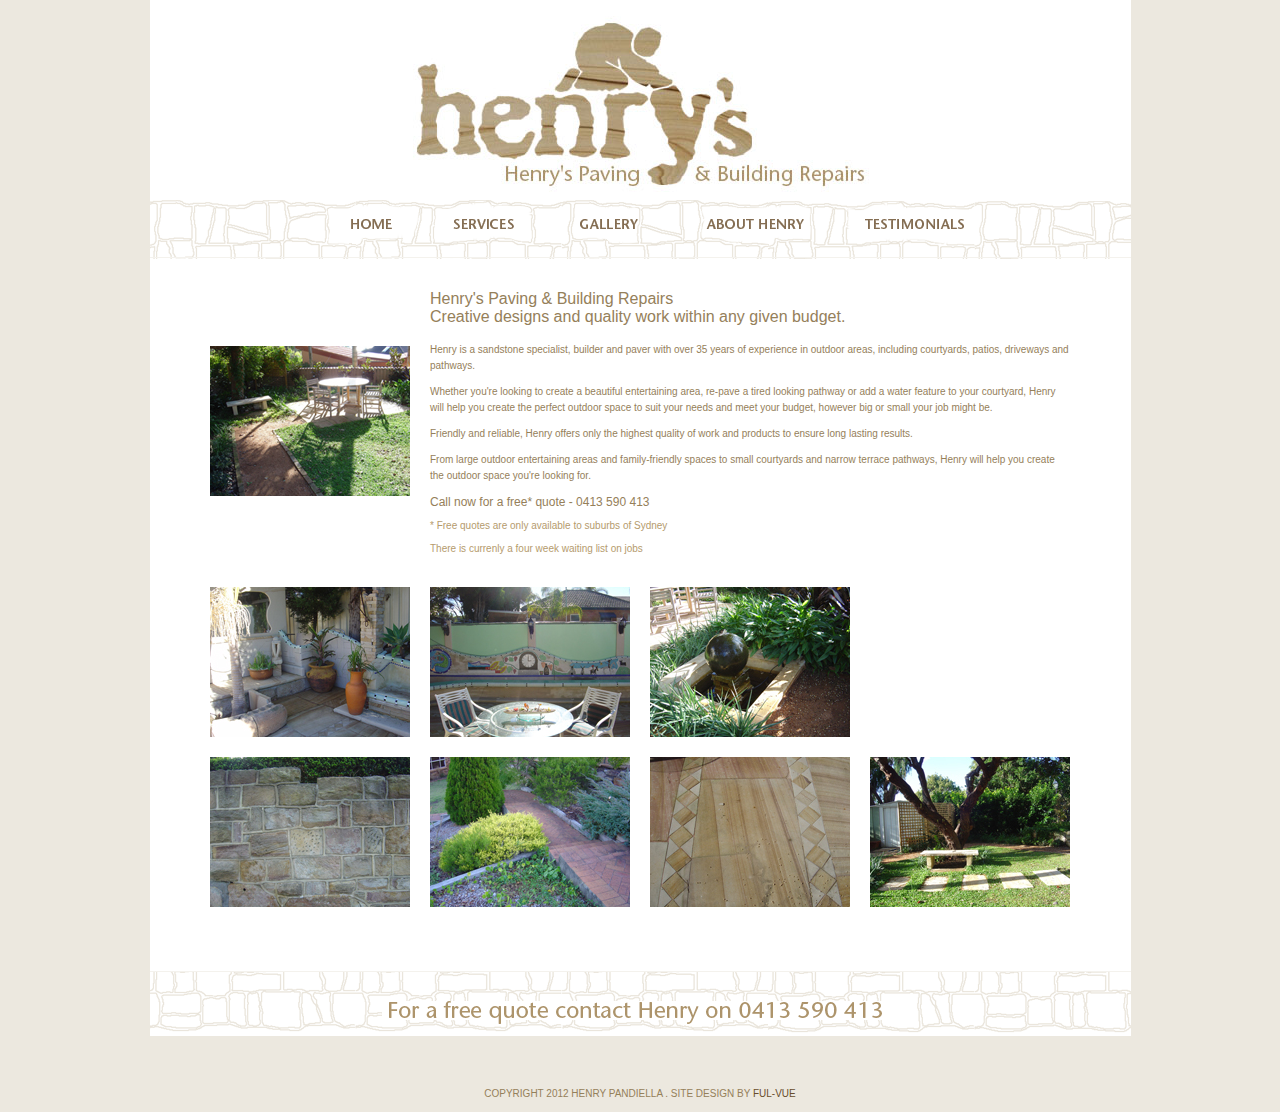
<file: index.html>
<!DOCTYPE HTML PUBLIC "-//W3C//DTD HTML 4.01 Transitional//EN"
"http://www.w3.org/TR/html4/loose.dtd">
<html>
<title>henrys paving specialises in sandstone landscaping, paving  and building repairs</title>
<meta http-equiv="Content-Type" content="text/html; charset=iso-8859-1">
<script language="JavaScript" type="text/JavaScript">
<!--
function MM_preloadImages() {
  var d=document; if(d.images){ if(!d.MM_p) d.MM_p=new Array();
    var i,j=d.MM_p.length,a=MM_preloadImages.arguments; for(i=0; i<a.length; i++)
    if (a[i].indexOf("#")!=0){ d.MM_p[j]=new Image; d.MM_p[j++].src=a[i];}}
}

function MM_swapImgRestore() {
  var i,x,a=document.MM_sr; for(i=0;a&&i<a.length&&(x=a[i])&&x.oSrc;i++) x.src=x.oSrc;
}

function MM_findObj(n, d) {
  var p,i,x;  if(!d) d=document; if((p=n.indexOf("?"))>0&&parent.frames.length) {
    d=parent.frames[n.substring(p+1)].document; n=n.substring(0,p);}
  if(!(x=d[n])&&d.all) x=d.all[n]; for (i=0;!x&&i<d.forms.length;i++) x=d.forms[i][n];
  for(i=0;!x&&d.layers&&i<d.layers.length;i++) x=MM_findObj(n,d.layers[i].document);
  if(!x && d.getElementById) x=d.getElementById(n); return x;
}

function MM_swapImage() {
  var i,j=0,x,a=MM_swapImage.arguments; document.MM_sr=new Array; for(i=0;i<(a.length-2);i+=3)
   if ((x=MM_findObj(a[i]))!=null){document.MM_sr[j++]=x; if(!x.oSrc) x.oSrc=x.src; x.src=a[i+2];}
}
//-->
</script>
<style type="text/css">
<!--
body {
	margin-left: 0px;
	margin-top: 0px;
	margin-right: 0px;
	margin-bottom: 0px;
	background-color: #ECE8DF;
}
-->
</style>
<link href="/henrys.css" rel="stylesheet" type="text/css">
</head>

<body onload="MM_preloadImages('/images/n_home_on.gif','/images/n_services_on.gif','/images/n_gallery_on.gif','/images/n_about_on.gif','/images/n_testim_on.gif')">

<table width="981" border="0" align="center" cellpadding="0" cellspacing="0">
  <tr>
    <td bgcolor="#FFFFFF"><div align="center"><img src="/images/logo.jpg" alt="henrys paving and building repairs" width="486" height="193"></div></td>
  </tr>
  <tr>
    <td><table width="889" border="0" cellspacing="0" cellpadding="0">
      <tr>
        <td width="165"><img src="/images/n_1.gif" width="165" height="71"></td>
        <td width="113"><a href="index.html" onmouseover="MM_swapImage('home','','/images/n_home_on.gif',1)" onmouseout="MM_swapImgRestore()"><img src="/images/n_home.gif" alt="home" name="home" width="113" height="71" border="0" id="home"></a></td>
        <td width="135"><a href="services.html" onmouseover="MM_swapImage('services','','/images/n_services_on.gif',1)" onmouseout="MM_swapImgRestore()"><img src="/images/n_services.gif" alt="services" name="services" width="135" height="71" border="0" id="services"></a></td>
        <td width="105"><a href="gallery.html" onmouseover="MM_swapImage('gallery','','/images/n_gallery_on.gif',1)" onmouseout="MM_swapImgRestore()"><img src="/images/n_gallery.gif" alt="gallery" name="gallery" width="105" height="71" border="0" id="gallery"></a></td>
        <td width="165"><a href="about.html" onmouseover="MM_swapImage('about','','/images/n_about_on.gif',1)" onmouseout="MM_swapImgRestore()"><img src="/images/n_about.gif" alt="about Henry" name="about" width="165" height="71" border="0" id="about"></a></td>
        <td width="80"><a href="testimonials.html" onmouseover="MM_swapImage('testimonials','','/images/n_testim_on.gif',1)" onmouseout="MM_swapImgRestore()"><img src="/images/n_testimon.gif" alt="testimonials" name="testimonials" width="167" height="71" border="0" id="testimonials"></a></td>
        <td width="80"><img src="/images/n_end.gif" width="131" height="71"></td>
      </tr>
    </table></td>
  </tr>
  <tr>
    <td valign="top" bgcolor="#FFFFFF"><table width="880" border="0" align="center" cellpadding="10" cellspacing="0">
      <tr>
        <td width="200" height="170"><img src="/gallery/DSC02441_sml.jpg" width="200" height="150"></td>
        <td colspan="3" align="left" valign="top"><p class="title">Henry's Paving &amp; Building Repairs<br>
          Creative designs and quality work within any given budget. </p>
          <p class="text">Henry is a sandstone specialist, builder and paver with over 35 years of experience in outdoor areas, including courtyards, patios, driveways and pathways.</p>
          <p class="text">Whether you're looking to  create a beautiful  entertaining area, re-pave a tired looking pathway or add a water feature to your courtyard,  Henry will help you create the perfect outdoor space to suit your needs and meet your budget,  however big or small your job might be. </p>
          <p class="text">Friendly and reliable, Henry offers only the highest quality of work and products to ensure long lasting results.</p>
          <p class="text">From large outdoor entertaining areas and family-friendly spaces to small courtyards and narrow terrace pathways, Henry will help you create the outdoor space you're looking for. </p>
          <p class="text"><span class="subtitle">Call  now for a free* quote - 0413 590 413 </span><br>
          </p>
          <p class="minitext">* Free quotes are only available to suburbs of Sydney </p>
          <p class="text"><span class="minitext">There is currenly a four week waiting list on jobs </span><br>
          </p></td>
        </tr>
      <tr>
        <td><img src="/gallery/DSC02479_sml.jpg" width="200" height="150"></td>
        <td width="200"><img src="/gallery/DSC02475_sml.jpg" width="200" height="150"></td>
        <td width="200"><img src="/gallery/DSC02445_sml.jpg" width="200" height="150"></td>
        <td width="200">&nbsp;</td>
      </tr>
      <tr>
        <td><img src="/gallery/wall_sml.jpg" width="200" height="150"></td>
        <td><img src="/gallery/DSC02463_sml.jpg" width="200" height="150"></td>
        <td><img src="/gallery/DSC02484_sml.jpg" width="200" height="150"></td>
        <td><img src="/gallery/DSC02443_sml.jpg" width="200" height="150"></td>
      </tr>
    </table>
      <p>&nbsp;</p></td>
  </tr>
  <tr>
    <td><img src="/images/footer.gif" alt="for a free quote contact henry 0413 590 413" width="981" height="69"></td>
  </tr>
  <tr>
    <td><p>&nbsp;</p>
    <p align="center" class="text">COPYRIGHT 2012 HENRY PANDIELLA . SITE DESIGN BY <a href="http://www.ful-vue.com.au/" target="_blank">FUL-VUE </a></p></td>
  </tr>
</table>
</body>
</html>
</file>
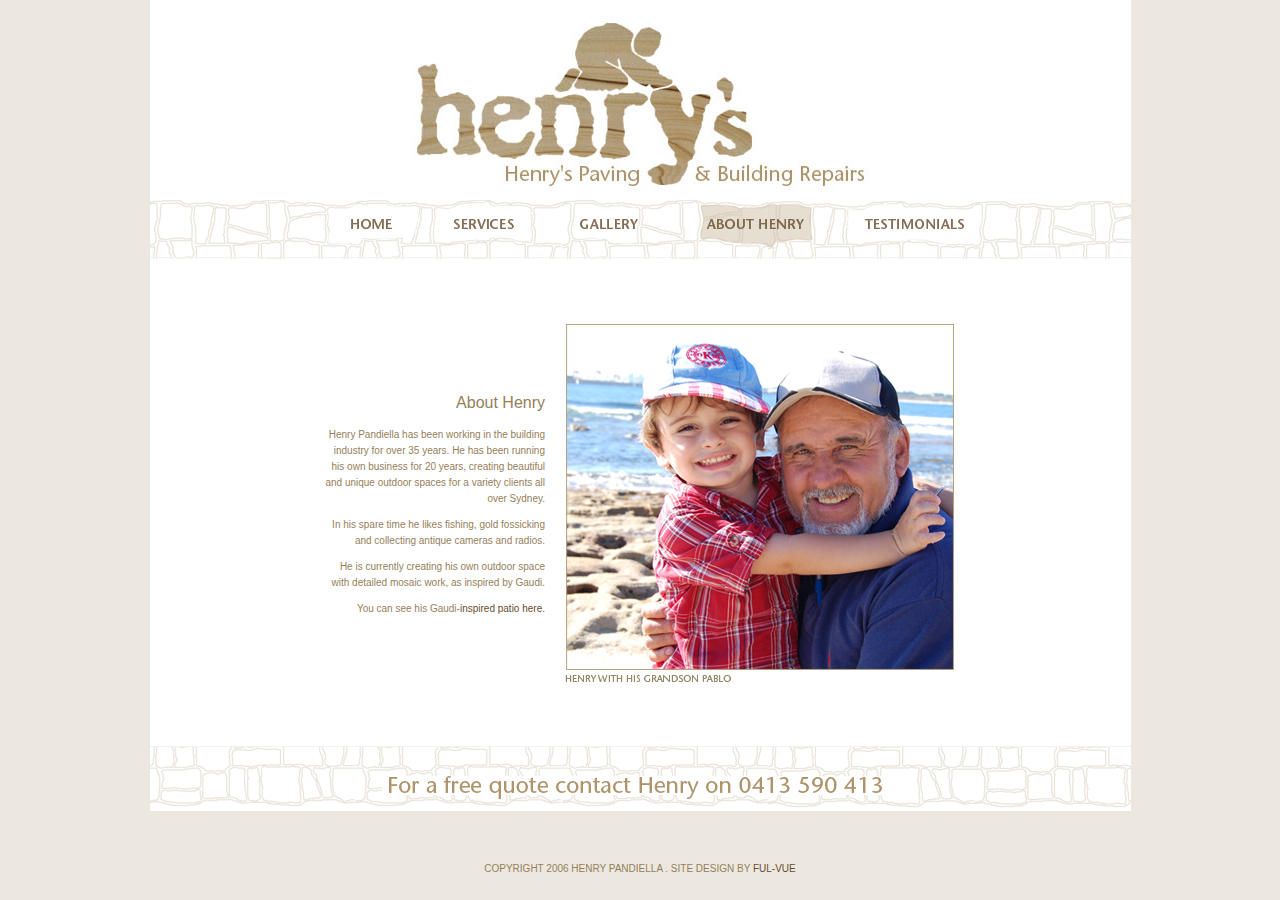
<file: about.html>
<!DOCTYPE HTML PUBLIC "-//W3C//DTD HTML 4.01 Transitional//EN"
"http://www.w3.org/TR/html4/loose.dtd">
<html>
<head>
<title>henrys paving specialises in sandstone landscaping and building repairs</title>
<meta http-equiv="Content-Type" content="text/html; charset=iso-8859-1">
<script language="JavaScript" type="text/JavaScript">
<!--
function MM_preloadImages() { //v3.0
  var d=document; if(d.images){ if(!d.MM_p) d.MM_p=new Array();
    var i,j=d.MM_p.length,a=MM_preloadImages.arguments; for(i=0; i<a.length; i++)
    if (a[i].indexOf("#")!=0){ d.MM_p[j]=new Image; d.MM_p[j++].src=a[i];}}
}

function MM_swapImgRestore() { //v3.0
  var i,x,a=document.MM_sr; for(i=0;a&&i<a.length&&(x=a[i])&&x.oSrc;i++) x.src=x.oSrc;
}

function MM_findObj(n, d) { //v4.01
  var p,i,x;  if(!d) d=document; if((p=n.indexOf("?"))>0&&parent.frames.length) {
    d=parent.frames[n.substring(p+1)].document; n=n.substring(0,p);}
  if(!(x=d[n])&&d.all) x=d.all[n]; for (i=0;!x&&i<d.forms.length;i++) x=d.forms[i][n];
  for(i=0;!x&&d.layers&&i<d.layers.length;i++) x=MM_findObj(n,d.layers[i].document);
  if(!x && d.getElementById) x=d.getElementById(n); return x;
}

function MM_swapImage() { //v3.0
  var i,j=0,x,a=MM_swapImage.arguments; document.MM_sr=new Array; for(i=0;i<(a.length-2);i+=3)
   if ((x=MM_findObj(a[i]))!=null){document.MM_sr[j++]=x; if(!x.oSrc) x.oSrc=x.src; x.src=a[i+2];}
}
//-->
</script>
<style type="text/css">
<!--
body {
	margin-left: 0px;
	margin-top: 0px;
	margin-right: 0px;
	margin-bottom: 0px;
	background-color: #ECE8DF;
}
-->
</style>
<link href="henrys.css" rel="stylesheet" type="text/css">
</head>

<body onLoad="MM_preloadImages('images/n_home_on.gif','images/n_services_on.gif','images/n_gallery_on.gif','images/n_about_on.gif','images/n_testim_on.gif')">
<table width="981" border="0" align="center" cellpadding="0" cellspacing="0">
  <tr>
    <td bgcolor="#FFFFFF"><div align="center"><img src="images/logo.jpg" alt="henrys paving and building repairs" width="486" height="193"></div></td>
  </tr>
  <tr>
    <td><table width="889" border="0" cellspacing="0" cellpadding="0">
      <tr>
        <td width="165"><img src="images/n_1.gif" width="165" height="71"></td>
        <td width="113"><a href="index.html" onMouseOver="MM_swapImage('home','','images/n_home_on.gif',1)" onMouseOut="MM_swapImgRestore()"><img src="images/n_home.gif" alt="home" name="home" width="113" height="71" border="0" id="home"></a></td>
        <td width="135"><a href="services.html" onMouseOver="MM_swapImage('services','','images/n_services_on.gif',1)" onMouseOut="MM_swapImgRestore()"><img src="images/n_services.gif" alt="services" name="services" width="135" height="71" border="0" id="services"></a></td>
        <td width="105"><a href="gallery.html" onMouseOver="MM_swapImage('gallery','','images/n_gallery_on.gif',1)" onMouseOut="MM_swapImgRestore()"><img src="images/n_gallery.gif" alt="gallery" name="gallery" width="105" height="71" border="0" id="gallery"></a></td>
        <td width="165"><a href="about.html" onMouseOver="MM_swapImage('about','','images/n_about_on.gif',1)" onMouseOut="MM_swapImgRestore()"><img src="images/n_about_on.gif" alt="about Henry" name="about" width="165" height="71" border="0" id="about"></a></td>
        <td width="80"><a href="testimonials.html" onMouseOver="MM_swapImage('testimonials','','images/n_testim_on.gif',1)" onMouseOut="MM_swapImgRestore()"><img src="images/n_testimon.gif" alt="testimonials" name="testimonials" width="167" height="71" border="0" id="testimonials"></a></td>
        <td width="80"><img src="images/n_end.gif" width="131" height="71"></td>
      </tr>
    </table></td>
  </tr>
  <tr>
    <td valign="top" bgcolor="#FFFFFF"><p>&nbsp;</p>      <table width="650" border="0" align="center" cellpadding="10" cellspacing="0">
      <tr>
        <td width="220" class="text"> <div align="right">
          <p class="title">About Henry</p>
          <p>Henry Pandiella has been working in the building industry for over 35 years. He has been running his own business for 20 years, creating beautiful and unique outdoor spaces for a variety clients all over Sydney. </p>
          <p>In his spare time he likes fishing, gold fossicking and collecting antique cameras and radios.</p>
          <p>He is currently creating his own outdoor space with detailed mosaic work, as inspired by Gaudi. </p>
          <p>You can see his Gaudi-<a href="gallery.html">inspired patio here. </a></p>
        </div></td>
        <td><img src="images/henry.jpg" alt="photo of Henry with his grandson Pablo" width="389" height="358"></td>
      </tr>
    </table>        <p>&nbsp;</p></td>
  </tr>
  <tr>
    <td><img src="images/footer.gif" alt="for a free quote contact henry 0413 590 413" width="981" height="69"></td>
  </tr>
  <tr>
    <td><div align="center">
      <p>&nbsp;</p>
      <p><span class="text">COPYRIGHT 2006 HENRY PANDIELLA . SITE DESIGN BY <a href="http://www.ful-vue.com.au" target="_blank"></a></span><a href="http://www.ful-vue.com.au" target="_blank">FUL-VUE </a></p>
    </div></td>
  </tr>
</table>
</body>
</html>
</file>
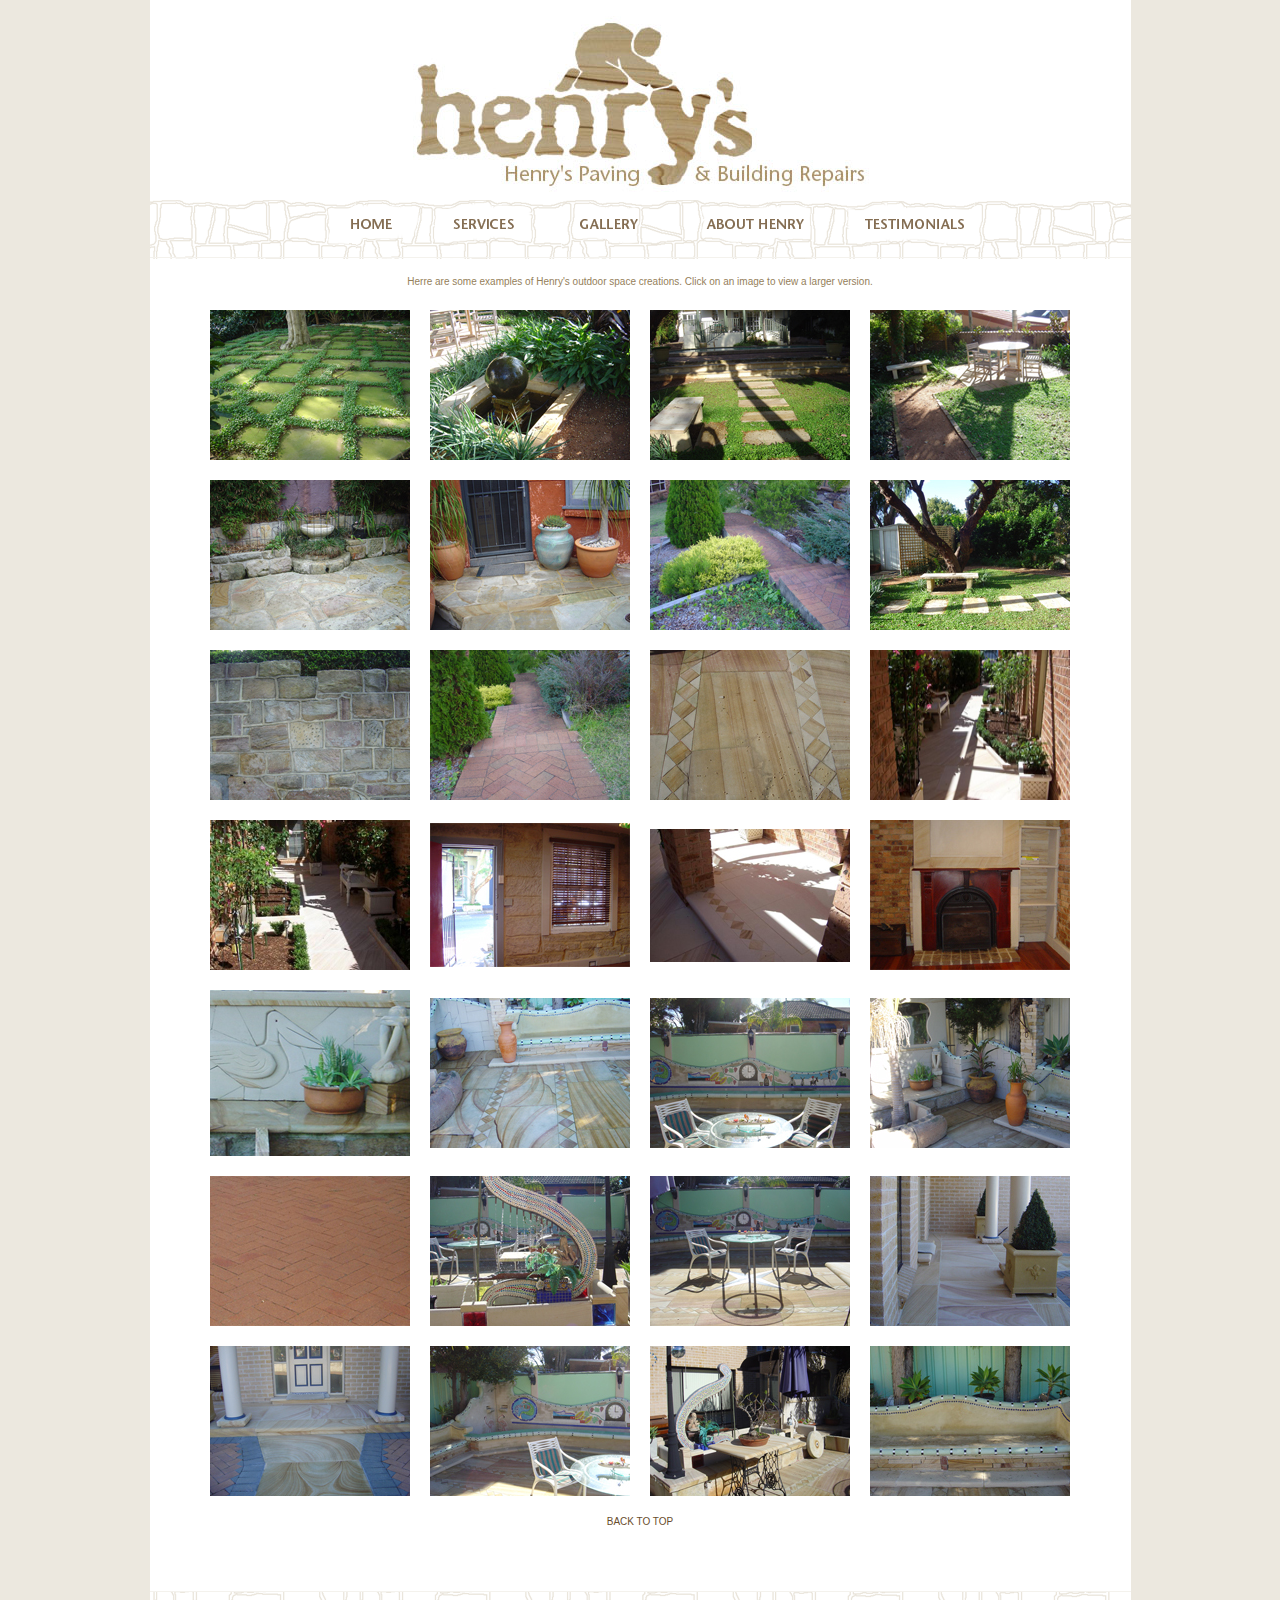
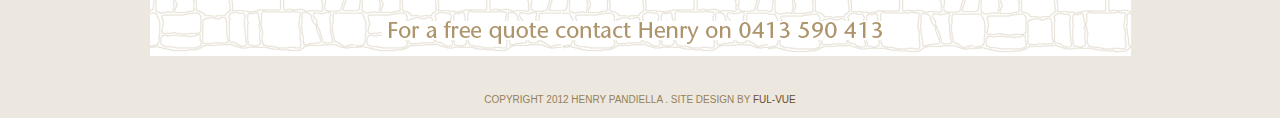
<file: gallery.html>
<!DOCTYPE HTML PUBLIC "-//W3C//DTD HTML 4.01 Transitional//EN"
"http://www.w3.org/TR/html4/loose.dtd">
<html>
<head>
<title>henrys paving sandstone landscaping and paving gallery</title>
<meta http-equiv="Content-Type" content="text/html; charset=iso-8859-1">
<script language="JavaScript" type="text/JavaScript">
<!--
function MM_preloadImages() { //v3.0
  var d=document; if(d.images){ if(!d.MM_p) d.MM_p=new Array();
    var i,j=d.MM_p.length,a=MM_preloadImages.arguments; for(i=0; i<a.length; i++)
    if (a[i].indexOf("#")!=0){ d.MM_p[j]=new Image; d.MM_p[j++].src=a[i];}}
}

function MM_swapImgRestore() { //v3.0
  var i,x,a=document.MM_sr; for(i=0;a&&i<a.length&&(x=a[i])&&x.oSrc;i++) x.src=x.oSrc;
}

function MM_findObj(n, d) { //v4.01
  var p,i,x;  if(!d) d=document; if((p=n.indexOf("?"))>0&&parent.frames.length) {
    d=parent.frames[n.substring(p+1)].document; n=n.substring(0,p);}
  if(!(x=d[n])&&d.all) x=d.all[n]; for (i=0;!x&&i<d.forms.length;i++) x=d.forms[i][n];
  for(i=0;!x&&d.layers&&i<d.layers.length;i++) x=MM_findObj(n,d.layers[i].document);
  if(!x && d.getElementById) x=d.getElementById(n); return x;
}

function MM_swapImage() { //v3.0
  var i,j=0,x,a=MM_swapImage.arguments; document.MM_sr=new Array; for(i=0;i<(a.length-2);i+=3)
   if ((x=MM_findObj(a[i]))!=null){document.MM_sr[j++]=x; if(!x.oSrc) x.oSrc=x.src; x.src=a[i+2];}
}
//-->
</script>
<style type="text/css">
<!--
body {
	margin-left: 0px;
	margin-top: 0px;
	margin-right: 0px;
	margin-bottom: 0px;
	background-color: #ECE8DF;
	background-image: url();
}
-->
</style>
<link href="henrys.css" rel="stylesheet" type="text/css">
</head>

<body onLoad="MM_preloadImages('images/n_home_on.gif','images/n_services_on.gif','images/n_gallery_on.gif','images/n_about_on.gif','images/n_testim_on.gif')">
<table width="981" border="0" align="center" cellpadding="0" cellspacing="0">
  <tr>
    <td bgcolor="#FFFFFF"><div align="center"><a href="index.html"><img src="images/logo.jpg" alt="henrys paving and building repairs" width="486" height="193" border="0"></a></div></td>
  </tr>
  <tr>
    <td><table width="889" border="0" cellspacing="0" cellpadding="0">
      <tr>
        <td width="165"><img src="images/n_1.gif" width="165" height="71"></td>
        <td width="113"><a href="index.html" onMouseOver="MM_swapImage('home','','images/n_home_on.gif',1)" onMouseOut="MM_swapImgRestore()"><img src="images/n_home.gif" alt="home" name="home" width="113" height="71" border="0" id="home"></a></td>
        <td width="135"><a href="services.html" onMouseOver="MM_swapImage('services','','images/n_services_on.gif',1)" onMouseOut="MM_swapImgRestore()"><img src="images/n_services.gif" alt="services" name="services" width="135" height="71" border="0" id="services"></a></td>
        <td width="105"><a href="gallery.html" onMouseOver="MM_swapImage('gallery','','images/n_gallery_on.gif',1)" onMouseOut="MM_swapImgRestore()"><img src="images/n_gallery.gif" alt="gallery" name="gallery" width="105" height="71" border="0" id="gallery"></a></td>
        <td width="165"><a href="about.html" onMouseOver="MM_swapImage('about','','images/n_about_on.gif',1)" onMouseOut="MM_swapImgRestore()"><img src="images/n_about.gif" alt="about Henry" name="about" width="165" height="71" border="0" id="about"></a></td>
        <td width="80"><a href="testimonials.html" onMouseOver="MM_swapImage('testimonials','','images/n_testim_on.gif',1)" onMouseOut="MM_swapImgRestore()"><img src="images/n_testimon.gif" alt="testimonials" name="testimonials" width="167" height="71" border="0" id="testimonials"></a></td>
        <td width="80"><img src="images/n_end.gif" width="131" height="71"></td>
      </tr>
    </table></td>
  </tr>
  <tr>
    <td bgcolor="#FFFFFF"><table width="800" border="0" align="center" cellpadding="10" cellspacing="0">
      <tr>
        <td colspan="4" class="text"><div align="center">Herre are some examples of Henry's outdoor space creations. Click on an image to view a larger version. </div></td>
        </tr>
      <tr>
        <td width="200"><a href="gallery/DSC02439.jpg" target="_blank"><img src="gallery/DSC02439_sml.jpg" width="200" height="150" border="0"></a></td>
        <td width="440"><a href="gallery/DSC02445.jpg" target="_blank"><img src="gallery/DSC02445_sml.jpg" width="200" height="150" border="0"></a></td>
        <td width="39"><a href="gallery/DSC02447.jpg" target="_blank"><img src="gallery/DSC02447_sml.jpg" width="200" height="150" border="0"></a></td>
        <td width="41"><a href="gallery/DSC02441.jpg" target="_blank"><img src="gallery/DSC02441_sml.jpg" width="200" height="150" border="0"></a></td>
      </tr>
      <tr>
        <td><a href="gallery/DSC02455.jpg" target="_blank"><img src="gallery/DSC02455_sml.jpg" width="200" height="150" border="0"></a></td>
        <td><a href="gallery/DSC02457.jpg" target="_blank"><img src="gallery/DSC02457_sml.jpg" width="200" height="150" border="0"></a></td>
        <td><a href="gallery/DSC02463.jpg" target="_blank"><img src="gallery/DSC02463_sml.jpg" width="200" height="150" border="0"></a></td>
        <td><a href="gallery/DSC02443.jpg" target="_blank"><img src="gallery/DSC02443_sml.jpg" width="200" height="150" border="0"></a></td>
      </tr>
      <tr>
        <td><a href="gallery/wall.jpg" target="_blank"><img src="gallery/wall_sml.jpg" width="200" height="150" border="0"></a></td>
        <td><a href="gallery/DSC02464.jpg" target="_blank"><img src="gallery/DSC02464_sml.jpg" width="200" height="150" border="0"></a></td>
        <td><a href="gallery/DSC02484.jpg" target="_blank"><img src="gallery/DSC02484_sml.jpg" width="200" height="150" border="0"></a></td>
        <td><a href="gallery/100_0483.jpg" target="_blank"><img src="gallery/100_0483_sml.jpg" width="200" height="150" border="0"></a></td>
      </tr>
      <tr>
        <td><a href="gallery/100_0486.jpg" target="_blank"><img src="gallery/100_0486_sml.jpg" width="200" height="150" border="0"></a></td>
        <td><a href="gallery/BEFORE2.jpg" target="_blank"><img src="gallery/before2_sml.jpg" width="200" height="144" border="0"></a></td>
        <td><a href="gallery/100_0485.jpg" target="_blank"><img src="gallery/100_0485_sml.jpg" width="200" height="133" border="0"></a></td>
        <td><a href="gallery/BEFORE1.jpg" target="_blank"><img src="gallery/before_sml.jpg" width="200" height="150" border="0"></a></td>
      </tr>
      <tr>
        <td><a href="gallery/DSC02467.jpg" target="_blank"><img src="gallery/DSC02467_sml.jpg" width="200" height="166" border="0"></a></td>
        <td><a href="gallery/DSC02469.jpg" target="_blank"><img src="gallery/DSC02469_sml.jpg" width="200" height="150" border="0"></a></td>
        <td><a href="gallery/DSC02475.jpg" target="_blank"><img src="gallery/DSC02475_sml.jpg" width="200" height="150" border="0"></a></td>
        <td><a href="gallery/DSC02479.jpg" target="_blank"><img src="gallery/DSC02479_sml.jpg" width="200" height="150" border="0"></a></td>
      </tr>
      <tr>
        <td><a href="gallery/DSC02453.jpg" target="_blank"><img src="gallery/DSC02453_sml.jpg" width="200" height="150" border="0"></a></td>
        <td><a href="gallery/DSC02487.jpg" target="_blank"><img src="gallery/DSC02487_sml.jpg" width="200" height="150" border="0"></a></td>
        <td><a href="gallery/DSC02490.jpg" target="_blank"><img src="gallery/DSC02490_sml.jpg" width="200" height="150" border="0"></a></td>
        <td><a href="gallery/DSC02493.jpg" target="_blank"><img src="gallery/DSC02493_sml.jpg" width="200" height="150" border="0"></a></td>
      </tr>
      <tr>
        <td><a href="gallery/DSC02494.jpg" target="_blank"><img src="gallery/DSC02494_sml.jpg" width="200" height="150" border="0"></a></td>
        <td><a href="gallery/gaudi.jpg" target="_blank"><img src="gallery/gaudi_sml.jpg" width="200" height="150" border="0"></a></td>
        <td><a href="gallery/gaudifountain.jpg" target="_blank"><img src="gallery/gaudifountain_sml.jpg" width="200" height="150" border="0"></a></td>
        <td><a href="gallery/gaudiseat.jpg" target="_blank"><img src="gallery/gaudiseat_sml.jpg" width="200" height="150" border="0"></a></td>
      </tr>
      <tr>
        <td colspan="4"><div align="center"><span class="totop"><a href="#top" onclick="scroll(0,0)">BACK TO TOP </a></span></div></td>
        </tr>
    </table>    
    <p>&nbsp;</p></td>
  </tr>
  <tr>
    <td><img src="images/footer.gif" alt="for a free quote contact henry 0413 590 413" width="981" height="69"></td>
  </tr>
  <tr>
    <td class="text"><div align="center">
      <p>&nbsp;</p>
      <p>COPYRIGHT 2012 HENRY PANDIELLA . SITE DESIGN BY <a href="http://www.ful-vue.com.au" target="_blank">FUL-VUE </a></p>
    </div></td>
  </tr>
</table>
</body>
</html>
</file>
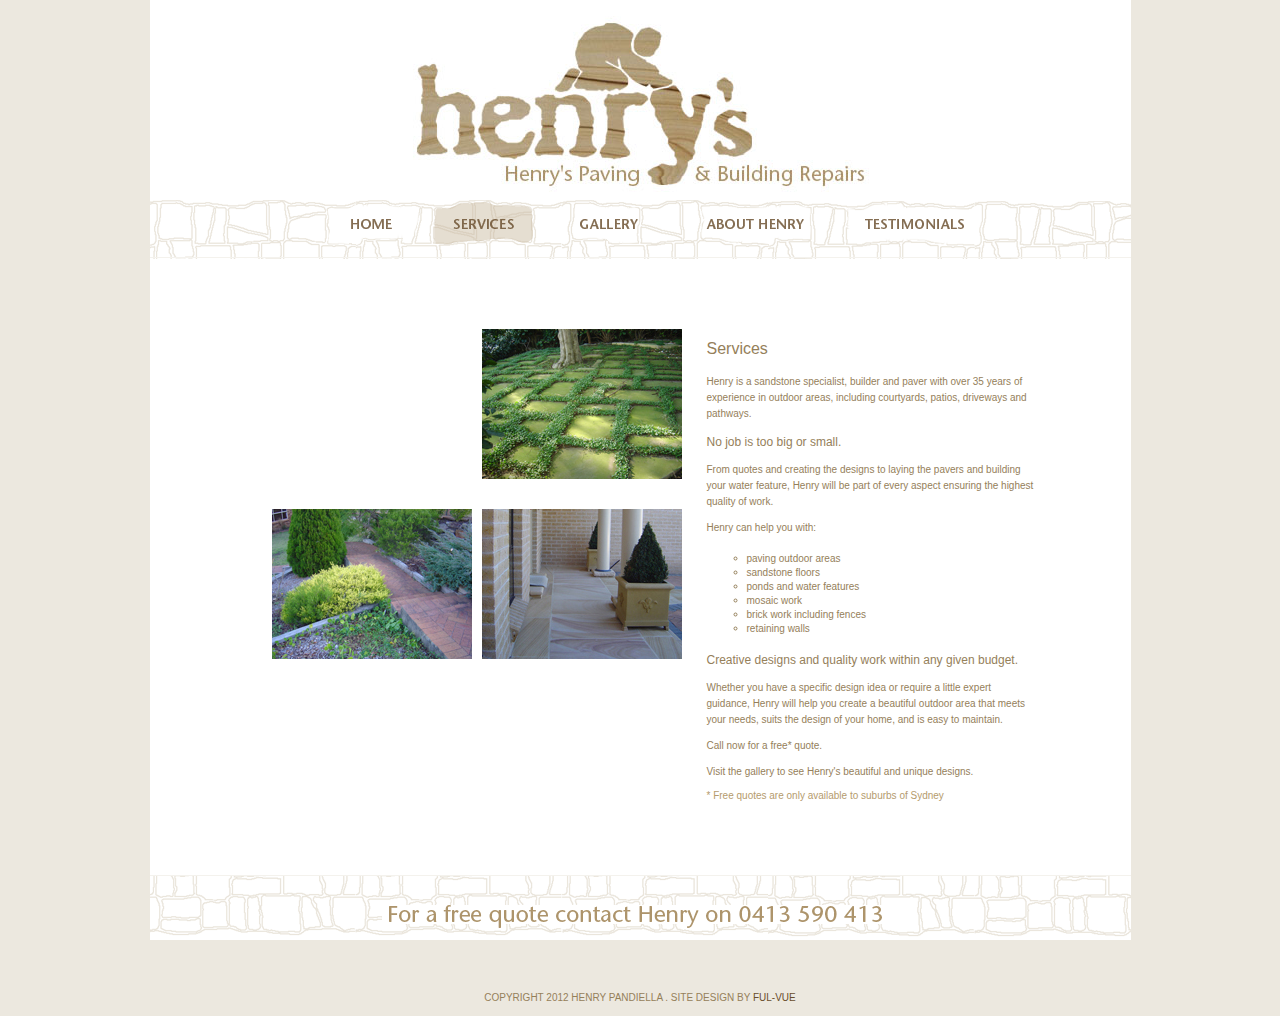
<file: services.html>
<!DOCTYPE HTML PUBLIC "-//W3C//DTD HTML 4.01 Transitional//EN"
"http://www.w3.org/TR/html4/loose.dtd">
<html>
<head>
<title>henrys paving specialises in sandstone landscaping and building repairs</title>
<meta http-equiv="Content-Type" content="text/html; charset=iso-8859-1">
<script language="JavaScript" type="text/JavaScript">
<!--
function MM_preloadImages() { //v3.0
  var d=document; if(d.images){ if(!d.MM_p) d.MM_p=new Array();
    var i,j=d.MM_p.length,a=MM_preloadImages.arguments; for(i=0; i<a.length; i++)
    if (a[i].indexOf("#")!=0){ d.MM_p[j]=new Image; d.MM_p[j++].src=a[i];}}
}

function MM_swapImgRestore() { //v3.0
  var i,x,a=document.MM_sr; for(i=0;a&&i<a.length&&(x=a[i])&&x.oSrc;i++) x.src=x.oSrc;
}

function MM_findObj(n, d) { //v4.01
  var p,i,x;  if(!d) d=document; if((p=n.indexOf("?"))>0&&parent.frames.length) {
    d=parent.frames[n.substring(p+1)].document; n=n.substring(0,p);}
  if(!(x=d[n])&&d.all) x=d.all[n]; for (i=0;!x&&i<d.forms.length;i++) x=d.forms[i][n];
  for(i=0;!x&&d.layers&&i<d.layers.length;i++) x=MM_findObj(n,d.layers[i].document);
  if(!x && d.getElementById) x=d.getElementById(n); return x;
}

function MM_swapImage() { //v3.0
  var i,j=0,x,a=MM_swapImage.arguments; document.MM_sr=new Array; for(i=0;i<(a.length-2);i+=3)
   if ((x=MM_findObj(a[i]))!=null){document.MM_sr[j++]=x; if(!x.oSrc) x.oSrc=x.src; x.src=a[i+2];}
}
//-->
</script>
<style type="text/css">
<!--
body {
	margin-left: 0px;
	margin-top: 0px;
	margin-right: 0px;
	margin-bottom: 0px;
	background-color: #ECE8DF;
}
-->
</style>
<link href="henrys.css" rel="stylesheet" type="text/css">
</head>

<body onLoad="MM_preloadImages('images/n_home_on.gif','images/n_services_on.gif','images/n_gallery_on.gif','images/n_about_on.gif','images/n_testim_on.gif')">
<table width="981" border="0" align="center" cellpadding="0" cellspacing="0">
  <tr>
    <td bgcolor="#FFFFFF"><div align="center"><img src="images/logo.jpg" alt="henrys paving and building repairs" width="486" height="193"></div></td>
  </tr>
  <tr>
    <td><table width="889" border="0" cellspacing="0" cellpadding="0">
      <tr>
        <td width="165"><img src="images/n_1.gif" width="165" height="71"></td>
        <td width="113"><a href="index.html" onMouseOver="MM_swapImage('home','','images/n_home_on.gif',1)" onMouseOut="MM_swapImgRestore()"><img src="images/n_home.gif" alt="home" name="home" width="113" height="71" border="0" id="home"></a></td>
        <td width="135"><a href="services.html" onMouseOver="MM_swapImage('services','','images/n_services_on.gif',1)" onMouseOut="MM_swapImgRestore()"><img src="images/n_services_on.gif" alt="services" name="services" width="135" height="71" border="0" id="services"></a></td>
        <td width="105"><a href="gallery.html" onMouseOver="MM_swapImage('gallery','','images/n_gallery_on.gif',1)" onMouseOut="MM_swapImgRestore()"><img src="images/n_gallery.gif" alt="gallery" name="gallery" width="105" height="71" border="0" id="gallery"></a></td>
        <td width="165"><a href="about.html" onMouseOver="MM_swapImage('about','','images/n_about_on.gif',1)" onMouseOut="MM_swapImgRestore()"><img src="images/n_about.gif" alt="about Henry" name="about" width="165" height="71" border="0" id="about"></a></td>
        <td width="80"><a href="testimonials.html" onMouseOver="MM_swapImage('testimonials','','images/n_testim_on.gif',1)" onMouseOut="MM_swapImgRestore()"><img src="images/n_testimon.gif" alt="testimonials" name="testimonials" width="167" height="71" border="0" id="testimonials"></a></td>
        <td width="80"><img src="images/n_end.gif" width="131" height="71"></td>
      </tr>
    </table></td>
  </tr>
  <tr>
    <td valign="top" bgcolor="#FFFFFF"><p>&nbsp;</p>      <table width="807" border="0" align="center" cellpadding="10" cellspacing="0">
      <tr>
        <td width="440" valign="top" class="text"> <div align="right">
          <table width="200" border="0" cellspacing="0" cellpadding="5">
            <tr>
              <td>&nbsp;</td>
              <td><img src="gallery/DSC02439_sml.jpg" width="200" height="150"></td>
            </tr>
            <tr>
              <td height="189"><img src="gallery/DSC02463_sml.jpg" width="200" height="150"></td>
              <td height="150"><img src="gallery/DSC02493_sml.jpg" width="200" height="150"></td>
            </tr>
          </table>
          <p align="left" class="title">&nbsp;</p>
          </div></td>
        <td width="327" valign="top">          <p align="left" class="title">Services</p>
          <p align="left" class="text">Henry is a sandstone specialist, builder and paver with over 35 years of experience in outdoor areas, including courtyards, patios, driveways and pathways.</p>
          <p align="left" class="subtitle">No job is too big or small. </p>          
          <p align="left" class="text">From quotes and creating the designs to laying the pavers and building your water feature, Henry will be part of every aspect ensuring the highest quality of work. </p>
          <p align="left" class="text">Henry can help you with: </p>
          <ul>
            <li class="bullet">paving outdoor areas</li>
            <li class="bullet">sandstone floors</li>
            <li class="bullet">ponds and water features</li>
            <li class="bullet">mosaic work</li>
            <li class="bullet">brick work including fences</li>
            <li class="bullet">retaining walls</li>
          </ul>          <p align="left" class="subtitle">Creative designs and quality work within any given budget. </p>          
          <p align="left" class="text">Whether you have a specific design idea or require a little expert guidance, Henry will help you create a beautiful outdoor area that meets your needs, suits the design of your home, and is easy to maintain. </p>
          <p align="left" class="text">Call now for a free* quote.</p>          
          <p align="left" class="text">Visit the gallery to see Henry's beautiful and unique designs.</p>
          <p align="left" class="minitext">* Free quotes are only available to suburbs of Sydney </p></td>
      </tr>
    </table>        <p>&nbsp;</p></td>
  </tr>
  <tr>
    <td><img src="images/footer.gif" alt="for a free quote contact henry 0413 590 413" width="981" height="69"></td>
  </tr>
  <tr>
    <td><p>&nbsp;</p>
    <p align="center" class="text">COPYRIGHT 2012 HENRY PANDIELLA . SITE DESIGN BY <a href="http://www.ful-vue.com.au" target="_blank">FUL-VUE </a></p></td>
  </tr>
</table>
</body>
</html>
</file>
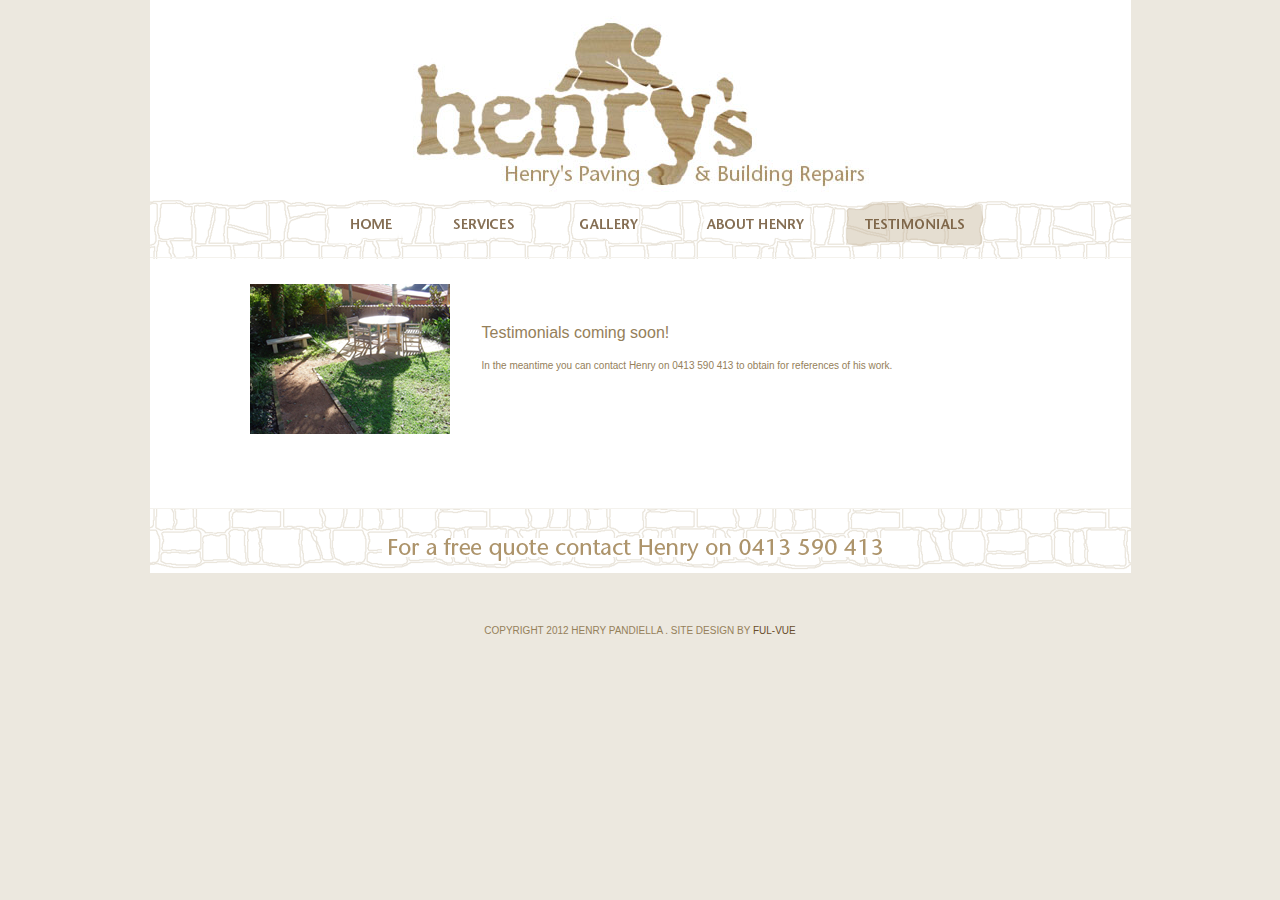
<file: testimonials.html>
<!DOCTYPE HTML PUBLIC "-//W3C//DTD HTML 4.01 Transitional//EN"
"http://www.w3.org/TR/html4/loose.dtd">
<html>
<head>
<title>henrys paving specialises in sandstone landscaping and building repairs</title>
<meta http-equiv="Content-Type" content="text/html; charset=iso-8859-1">
<script language="JavaScript" type="text/JavaScript">
<!--
function MM_preloadImages() { //v3.0
  var d=document; if(d.images){ if(!d.MM_p) d.MM_p=new Array();
    var i,j=d.MM_p.length,a=MM_preloadImages.arguments; for(i=0; i<a.length; i++)
    if (a[i].indexOf("#")!=0){ d.MM_p[j]=new Image; d.MM_p[j++].src=a[i];}}
}

function MM_swapImgRestore() { //v3.0
  var i,x,a=document.MM_sr; for(i=0;a&&i<a.length&&(x=a[i])&&x.oSrc;i++) x.src=x.oSrc;
}

function MM_findObj(n, d) { //v4.01
  var p,i,x;  if(!d) d=document; if((p=n.indexOf("?"))>0&&parent.frames.length) {
    d=parent.frames[n.substring(p+1)].document; n=n.substring(0,p);}
  if(!(x=d[n])&&d.all) x=d.all[n]; for (i=0;!x&&i<d.forms.length;i++) x=d.forms[i][n];
  for(i=0;!x&&d.layers&&i<d.layers.length;i++) x=MM_findObj(n,d.layers[i].document);
  if(!x && d.getElementById) x=d.getElementById(n); return x;
}

function MM_swapImage() { //v3.0
  var i,j=0,x,a=MM_swapImage.arguments; document.MM_sr=new Array; for(i=0;i<(a.length-2);i+=3)
   if ((x=MM_findObj(a[i]))!=null){document.MM_sr[j++]=x; if(!x.oSrc) x.oSrc=x.src; x.src=a[i+2];}
}
//-->
</script>
<style type="text/css">
<!--
body {
	margin-left: 0px;
	margin-top: 0px;
	margin-right: 0px;
	margin-bottom: 0px;
	background-color: #ECE8DF;
}
-->
</style>
<link href="henrys.css" rel="stylesheet" type="text/css">
</head>

<body onLoad="MM_preloadImages('images/n_home_on.gif','images/n_services_on.gif','images/n_gallery_on.gif','images/n_about_on.gif','images/n_testim_on.gif')">
<table width="981" border="0" align="center" cellpadding="0" cellspacing="0">
  <tr>
    <td bgcolor="#FFFFFF"><div align="center"><img src="images/logo.jpg" alt="henrys paving and building repairs" width="486" height="193"></div></td>
  </tr>
  <tr>
    <td><table width="889" border="0" cellspacing="0" cellpadding="0">
      <tr>
        <td width="165"><img src="images/n_1.gif" width="165" height="71"></td>
        <td width="113"><a href="index.html" onMouseOver="MM_swapImage('home','','images/n_home_on.gif',1)" onMouseOut="MM_swapImgRestore()"><img src="images/n_home.gif" alt="home" name="home" width="113" height="71" border="0" id="home"></a></td>
        <td width="135"><a href="services.html" onMouseOver="MM_swapImage('services','','images/n_services_on.gif',1)" onMouseOut="MM_swapImgRestore()"><img src="images/n_services.gif" alt="services" name="services" width="135" height="71" border="0" id="services"></a></td>
        <td width="105"><a href="gallery.html" onMouseOver="MM_swapImage('gallery','','images/n_gallery_on.gif',1)" onMouseOut="MM_swapImgRestore()"><img src="images/n_gallery.gif" alt="gallery" name="gallery" width="105" height="71" border="0" id="gallery"></a></td>
        <td width="165"><a href="about.html" onMouseOver="MM_swapImage('about','','images/n_about_on.gif',1)" onMouseOut="MM_swapImgRestore()"><img src="images/n_about.gif" alt="about Henry" name="about" width="165" height="71" border="0" id="about"></a></td>
        <td width="80"><a href="testimonials.html" onMouseOver="MM_swapImage('testimonials','','images/n_testim_on.gif',1)" onMouseOut="MM_swapImgRestore()"><img src="images/n_testim_on.gif" alt="testimonials" name="testimonials" width="167" height="71" border="0" id="testimonials"></a></td>
        <td width="80"><img src="images/n_end.gif" width="131" height="71"></td>
      </tr>
    </table></td>
  </tr>
  <tr>
    <td valign="top" bgcolor="#FFFFFF"><table width="800" border="0" align="center" cellpadding="10" cellspacing="0">
      <tr>
        <td width="200" height="170"><img src="gallery/DSC02441_sml.jpg" width="200" height="150"></td>
        <td width="520"><p class="title">Testimonials coming soon! </p>
          <p class="text">In the meantime you can contact Henry on 0413 590 413 to obtain for references of his work. </p>          
          <p class="text">&nbsp;</p>          </td>
        </tr>
    </table>    
    <p>&nbsp;</p></td>
  </tr>
  <tr>
    <td><img src="images/footer.gif" width="981" height="69"></td>
  </tr>
  <tr>
    <td><p>&nbsp;</p>
    <p align="center" class="text">COPYRIGHT 2012 HENRY PANDIELLA . SITE DESIGN BY <a href="http://www.ful-vue.com.au" target="_blank">FUL-VUE </a></p></td>
  </tr>
</table>
</body>
</html>
</file>
<file: henrys.css>
.text {
	font-family: verdana, geneva, "lucinda grande", arial;
	font-size: 10px;
	font-weight: normal;
	color: #95805A;
	line-height: 16px;
}
.title {
	font-family: verdana, geneva, "lucinda grande", arial;
	font-size: 16px;
	color: #95805A;
}
a:link {
	font-family: verdana, geneva, "lucinda grande", arial;
	font-size: 10px;
	font-weight: normal;
	color: #694D2C;
	text-decoration: none;
}
a:hover {
	font-family: verdana, geneva, "lucinda grande", arial;
	font-size: 10px;
	font-weight: normal;
	color: #694D2C;
	text-decoration: underline;
}
a:active {
	font-family: verdana, geneva, "lucinda grande", arial;
	font-size: 10px;
	font-weight: normal;
	color: #694D2C;
	text-decoration: underline;
}
a:visited {
	font-family: verdana, geneva, "lucinda grande", arial;
	font-size: 10px;
	font-weight: normal;
	color: #34230E;
	text-decoration: none;
}
.subtitle {
	font-family: verdana, geneva, "lucinda grande", arial;
	font-size: 12px;
	line-height: 16px;
	font-weight: normal;
	color: #95805A;
}
.minitext {
	font-family: verdana, geneva, "lucinda grande", arial;
	font-size: 10px;
	font-weight: normal;
	color: #B59B6D;
}
.bullet {
	font-family: verdana, geneva, "lucinda grande", arial;
	font-size: 10px;
	line-height: 14px;
	font-weight: normal;
	color: #95805A;
	list-style-type: circle;
}
</file>
